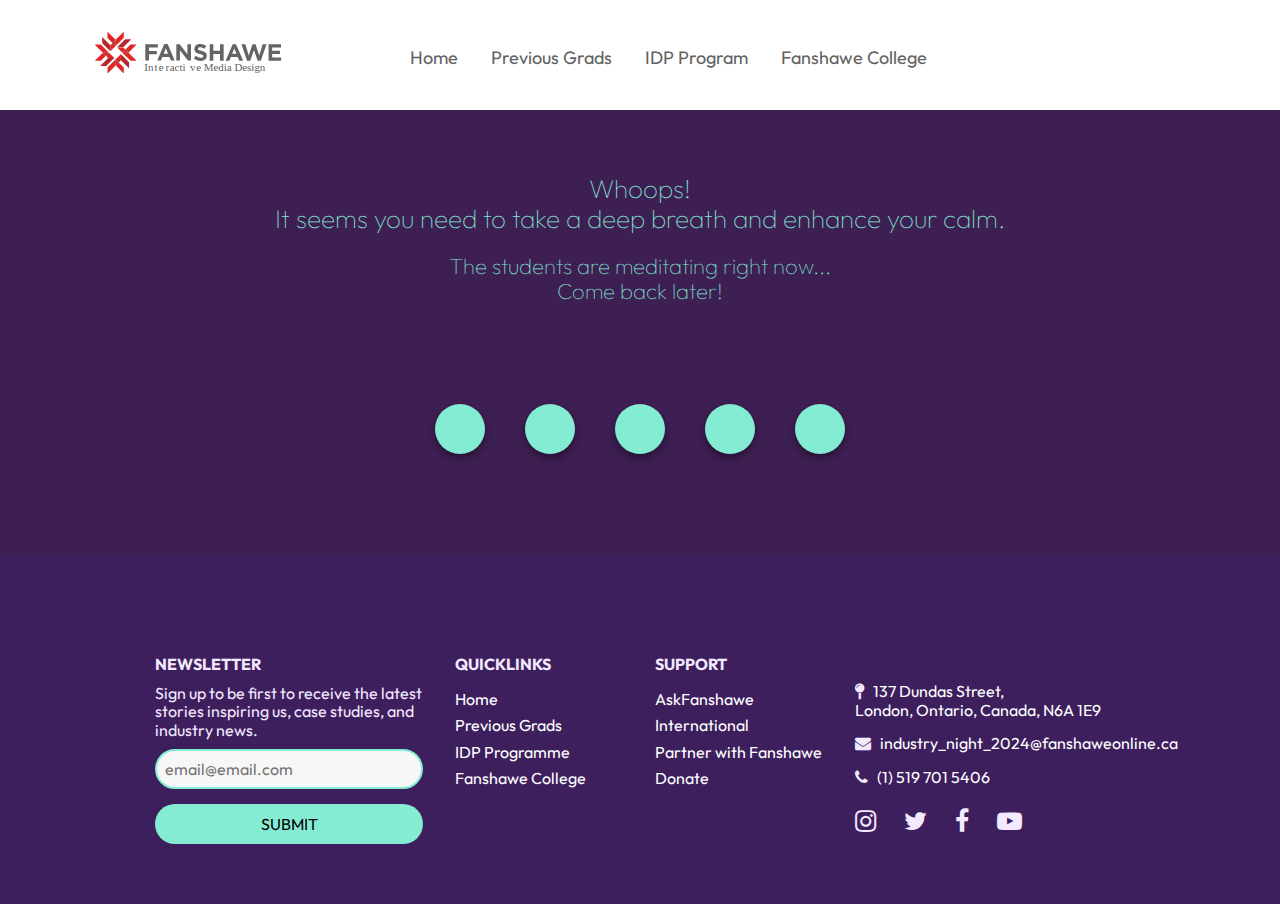
<file: page404.html>
<!DOCTYPE html>
<html lang="en">
<head>
    <meta charset="UTF-8">
    <meta name="viewport" content="initial-scale=1.0, width=device-width">
    <title>Welcome to QUATRO</title>
    <!-- Link to reset or normalize before main.css
    only choose one -->
    <link href="https://fonts.googleapis.com/css2?family=Outfit:wght@300;500;800&display=swap" rel="stylesheet">
    <link rel="stylesheet" href="https://cdnjs.cloudflare.com/ajax/libs/font-awesome/4.7.0/css/font-awesome.min.css">
    <link href="css/normalize.css" rel="stylesheet">
    <link href="css/grid.css" rel="stylesheet">
    <link href="css/error.css" rel="stylesheet">
    <link href="css/main.css" rel="stylesheet">
</head>
<body>
    <h1 class="hidden">Industry Night</h1>
    <div id="sticky-nav-con">
        <header class="grid-con" id="main-header">
            <nav id="main-nav" class="col-span-full m-col-start-4 m-col-end-11">
                <h2 class="hidden">Main Navigation</h2>
                <button id="button"></button>
                <div id="burger-con">
                    <ul id="burger-menu">
                        <li><a href="index.html">Home</a></li>
                        <li><a href="page404.html">Previous Grads</a></li>
                        <li><a href="https://www.fanshawec.ca/programs/idp3-interactive-media-design/next#">IDP Program</a></li>
                        <li><a href="https://www.fanshawec.ca/#">Fanshawe College</a></li>
                        <li></li>
                    </ul>
                </div>
            </nav>
            <div id="logo" class="col-span-full m-col-start-1 m-col-end-4">
                <a href="index.html"><img src="images/fanshawe-college-idp.svg" id="FanshaweLogo" alt="Fanshawe College Logo"></a>
            </div>

        

        </header>
   </div>



    <main>
    <section class="full-width-grid-con" >
        <h2 class="hidden">This is for Page 404</h2>
      
        <div id="error" class="col-span-full">
        <h2>Whoops! <br>It seems you need to take a deep breath and enhance your calm.</h2> 
        <h3>The students are meditating right now... <br> Come back later! </h3>
        </div>

        <div class="bubble-container col-span-full">
        <div class="bubble"></div>
        <div class="bubble"></div>
        <div class="bubble"></div>
        <div class="bubble"></div>
        <div class="bubble"></div>
        </div>     
    </section>
   
    </main>
    <footer id="footer-con">
        <div class="grid-con">
            <h2 class="hidden">Footer Info</h2>

            <div id="footer-newsletter" class="col-span-full m-col-start-2 m-col-end-5">
                <!-- <img src="images/QuatroWhiteFontOnly.svg" alt="white quatro logo"> -->
                <h3>NEWSLETTER</h3>
                <p>Sign up to be first to receive the latest stories inspiring us, case studies, and industry news.</p>
                <form action="email.php" method="POST" enctype="text/plain">
                    <input name="emailAddress" type="text" required placeholder="email@email.com">
                    <input name="submit" type="submit" value="SUBMIT">
                </form>
            </div>

            <nav id="footer-nav" class="col-start-1 col-end-3 m-col-start-5 m-col-end-7">
                <h2 id="quick">QUICKLINKS</h2>
                <ul>
                    <li><a href="index.html">Home</a></li>
                    <li><a href="page404.html">Previous Grads</a></li>
                    <li><a href="shop.html">IDP Programme</a></li>
                    <li><a href="page404.html">Fanshawe College</a></li>
                   
                    
                </ul>
            </nav>

            <nav id="footer-nav-quicklinks" class="col-start-3 col-end-5 m-col-start-7 m-col-end-9">
                <h2>SUPPORT</h2>
                <ul>
                    <li><a href="page404.html">AskFanshawe</a></li>
                    <li><a href="page404.html">International</a></li>
                    <li><a href="page404.html">Partner with Fanshawe</a></li>
                    <li><a href="page404.html">Donate</a></li>
                    
                </ul>
            </nav>

            <div id="footer-right" class="col-span-full m-col-start-9 m-col-end-13">
                <h2 class="hidden">Company Info</h2>
                    <p><i class="fa fa-map-pin"></i>&nbsp;&nbsp;&nbsp;137 Dundas Street,<br>
                    London, Ontario, Canada, N6A 1E9</p>
                    
                    <p class="emailReservations"><i class="fa fa-envelope"></i>&nbsp;&nbsp;&nbsp;industry_night_2024@fanshaweonline.ca</p>
                   
                    <p><i class="fa fa-phone"></i>&nbsp;&nbsp;&nbsp;(1) 519 701 5406</p>

                <div id="footer-icons">
                    <ul>
                       
                        <li><a href="https://www.instagram.com/fanshawesdpa/?hl=en"><i class="fa fa-instagram"></i></a></li>
                        <li><a href="https://twitter.com/i/flow/login?redirect_after_login=%2Fdesignfanshawe"><i class="fa fa-twitter"></i></a></li>
                        <li><a href="https://www.facebook.com/FanshaweSDPA"></a><i class="fa fa-facebook"></i></li>
                        <li><a href="https://www.youtube.com/watch?v=MVpYQYDSRKw"></a><i class="fa fa-youtube-play"></i></li>
                    </ul>  
                </div>

            </div>

         </div>
    </footer>  

   
    <script src="js/main.js"></script>
</body>
</html>
</file>
<file: css/error.css>
body {
  background-color: #312c38;
  font-family: 'Outfit', sans-serif;
}

#error h2  {
  margin-top: 5%;
  text-align: center;
  color: #83ECD3;
  font-size: 22px;
  font-weight: lighter;
  margin-bottom: 20px;
}

#error h3 {
  text-align: center;
  color: #83ECD3;
  font-size: 18px;
  font-weight: lighter;
}


.bubble-container {
  display: flex;
  justify-content: center;
  margin-top: 80px;
  margin-bottom: 80px;
}

.bubble {
  width: 30px;
  height: 30px;
  border-radius: 50%;
  background-color: #83ECD3;
  position: relative;
  margin: 20px;
  animation-name: explode;
  animation-duration: 1s;
  animation-timing-function: ease-out;
  animation-fill-mode: forwards;
  animation-iteration-count: infinite;
  box-shadow: 0 4px 8px rgba(0, 0, 0, 0.4);
  animation-direction: alternate;
}

.bubble:nth-child(2) {
  animation-delay: 0.2s;
}

.bubble:nth-child(3) {
  animation-delay: 0.4s;
}

@keyframes explode {
  0% {
    transform: scale(1);
    opacity: 1;
  }
  50% {
    transform: scale(1.5);
    opacity: 0.5;
  }
  100% {
    transform: scale(0);
    opacity: 0;
  }
}

@media screen and (min-width: 768px) {
  #error h2  {
    font-size: 26px;
  }

  #error h3 {
  font-size: 22px;
  }

  .bubble {
  width: 50px;
  height: 50px;
  }
 }
</file>
<file: css/main.css>
#main-header {
    background-color: white;
}

#main-logo {
    height: 60px;
    position: relative;
    margin-top: 20px;
    margin-bottom: 20px;
    margin-left: 30px;
}



#hero-main {
    height: 220px;
    object-fit: cover;
 }


/* 2. ---Main Nav--- */

#main-nav button {
    width: 20px;
    height: 20px;
    background: url(../images/burger.svg) no-repeat center;
    margin-top: 15px;
    margin-bottom: 20px;
    transition: all .5s ease;
    border: 0;
 }
 
 #main-nav button.expanded {
    transform: rotate(90deg);
 }
 
 #burger-con {
    margin-top: 36px;
    margin-bottom: 20px;
    display: none;
 }
 
 #burger-con.slide-toggle {
    display: block;
 }
 
 #main-nav ul {
    list-style: none;
    padding: 0;
    margin: 0;
 }
 
 #main-nav ul li a {
    text-decoration: none;
    display: block;
    padding: 10px 0 10px 0;
    text-align: center;
    color: #626262;
 }
 
 #main-nav ul li a:hover {
    color: #3E1F5E;
    border-bottom: 3px solid #3E1F5E;
 }
 
 #main-nav ul li {
    border-bottom: 1px solid #efefef;
 }
 
 #main-nav ul li:first-child {
    border-top: 1px solid #efefef;
 }
 
 #main-nav ul li:last-child {
    margin-bottom: 10px;
 }

 #contact-now-top {
    display: none;
 }

.buttonReg {
        
    border-radius: 50px;
    background-color: #49b293;
    border: 2px solid  white;
}


#registerNow {
    height: 50px;
    grid-column: 1/-1;
    grid-row: 3/3;
    margin-bottom: 80px;
}

#fanshaweLink {
    height: 50px;
    grid-column: 1/-1;
    margin-top: 0;
  
}


#fanshaweLink h3 {
    padding-top: 10px;
}



.buttonReg h3 {
    color: black;
    text-align: center;
}
 
 #logo {
    height: 60px;
    max-width: 288px;
    margin-bottom: 20px;
 }

 /* Main Nav  */

#hero-con {
    background-color: #3E1F5E;
    height: 1033px;
    object-fit: cover;
   
}

#hero-con img {
    max-width: 250%;
    grid-column: 1/-1;
    grid-row: 1/1;
    justify-self: center;
}


#tagline {
    margin-top: 20px;
    grid-row: 1/1;
}


#tagline h3 {
    margin-top: 19px;

    font-size: 62px;

    text-align: center;
    color: white;
    font-family: 'Londrina Shadow', cursive;
    text-shadow: 1px 3px 10px cyan;
    letter-spacing: 5px;
    margin-bottom: 60px;
    
}

#tagline h4, h5 {
    color: white;
    font-size: 14px;
    margin-bottom: 10px;
    text-align: center;
}

#tagline p {
    color: white;
   
}

.date-industry {
    color: #49b293;
    font-size: 18px;
    margin-bottom: 10px;
}


.desktop {
    display: none;
}
#hero-can {
   
    width: 200%;
    margin-top: 40px;
    justify-self: center;
}

#hero-can-mobile {
    display: none;
}
#hero-con .grid-con {
  
     grid-column: 2/3;
    grid-row: 1/1;
     margin: 0;
}


#shopOnline h4 {
    color: white;
    font-size: 12px;
    padding-top: 18px;
    text-align: center;
}


.highlight-orange {
    color: #F6871F;
}

.playButton{
    background-color: #ffffff00;
    cursor: pointer;
    box-shadow: none;
    /* grid-row: 3/3; */
    margin-top: 190%;
    margin-left: 5.5rem;
    position: absolute;
}

.pauseButton {
    background-color: #ffffff00;
    cursor: pointer;
    box-shadow: none;
    /* grid-row: 3/3; */
    position: absolute;
     margin-top: 190%;
    margin-left:9rem;
}

.playButton i, .pauseButton i {
    color: #ffff;
    padding: 15px;
    background-color: none;
    font-size: .6rem;
}


#myVideo {
    height: 47%;
    /* width: 100%; */
    max-width: 1920px !important;
    max-height: 1080px !important;
    position: relative;
    margin-top: 10px;
}


#hero-con h5 {
    font-weight: 500;
    font-size: 16px;
    line-height: 20px;
    grid-row: 3/3;
    height: 75px;
}



#features-con {
    background-color: #E3F4EE;
    height: 919px;
}

#productsCon2 {
    background-color: #FFF5F4;
    height: 523px;
}

#product-two, #product-three, #product-four, #product-five {
    display: none;
}


#productsCon2 h2 {
    margin-top: 30px;
    font-size: 35px;
    color: #2c2c2c;
    font-weight: 700;
    text-align: left;
   
}

#product-one {
    object-fit: cover;
    display: flex;
    justify-content: center;
}


#features-con h2 {
    margin-top: 25px;
    height: 54px;
    font-size: 30px;
    color: #435350;
    font-weight: 500;
    text-align: center;
}

#products-con h2 {
    margin-top: 30px;
    font-size: 35px;
    color: #435350;
    font-weight: 700;
    text-align: left;
   
}


.feature {
    box-shadow: rgba(0, 0, 0, 0.15) 0px 10px 15px 0px;
      
    text-align: center;
    /* border: 3px solid  #F6871F; */
    background-color: #A4BB6A;
    border-radius: 30% 0 0 0;
    height: 150px;
    margin-top: 30px;
    margin-bottom: 30px;
    
}

.feature img {
    margin-left: 35px;
    display: flex;
    margin-top: 25px;
    width: 50%;
}

.feature:hover {
    background-color: #8aa051;
}

.feature h3 {
    font-size: 16px;
    margin-top: 15px;
    color: white;
    padding-left: 5px;
    padding-right: 5px;
    font-weight: 500;
}

#aboutUs-con {
    background-color: #FFF5F4;
    height: 1500px;
}

#aboutUs-con .grid-con {
    grid-row: 1/3;
}

#aboutUs-con div img {
    border-radius: 30px;
}

#products-con {
    height: 500px;
    color: white;
    background-color: #FFF5F4;
}


.specialOffers {
    height: 118px;   
}


.latestProducts {
    padding-top: 55px;
    height: 118px;
    display: flex;
    justify-content: center;
    background-color: #BFE4F6;
    text-align: center;
    border-radius: 30px;
    font-size: 22px;
}

.latestProducts i {
    font-size: larger;
    color: #FCCB42;
    transform: rotate(-30deg);
}

#products-h2 { 
    height: 54px;
}


.product {
    height: 160px;
    margin-bottom: 20px;
}

#product2, #product3, #product4 {
    display: none;
}

.dot-slider {
    text-align: center;
}
.dot {
    height: 20px;
    width: 20px;
    margin-right: 10px;
    background-color: #bbb;
    border-radius: 50%;
    display: inline-block;
}

.dot-slider .dot:first-child {
    background-color: black;
}





#ourPartners-h2 {
    height: 54px;
}

#ourPartners {
    background: rgb(151,215,237);
    background: linear-gradient(114deg, rgba(151,215,237,1) 0%, rgba(193,236,251,1) 48%, rgba(124,201,228,1) 100%);
    height: 1105px;
}


.ourPartners-logo {
    margin-top: 50px;
    height: 130px;
}


.questionCon button {
    cursor: pointer;
}


#ourPartners h2 {
    margin-top: 20px;
    text-align: center;
    font-size: 30px;
}

#ourPartners ul {
    padding-left: 0;
}

#ourPartners ul li {
    margin-bottom: 20px;
    list-style: none;
    
}

#ourPartners ul li button {
    background-color: #FBFFC4;
    border: #2c2c2c 2px solid;
    border-radius: 30px;
    height: 56px;
    width: 290px;
   
}


#testimonialCon {
    height: 654px;
    background-color: #FFF5F4;
}


#promoProduct {
    height: 320px;
    position: relative;
    margin-top: 20px;
   
    
}

#learnMore p {
    color: white;
}

#promoProduct img {
    border-radius: 30px;
}

.linktoProducts {
    position: absolute;
    top: 180px;
    left: 15px;
    height: 62px;
    width: 260px;
    background-color: white;
    border-radius: 12px;
    border: 1px solid #2c2c2c;
}

.linktoProducts h3 {
    font-size: 16px;
    font-weight: 500;
    padding-top: 5px;
    padding-left: 10px;
}

.linktoProducts hr {
    margin-top: 5px;
    margin-bottom: 3px;
    width: 237px;
}

.linktoProducts p {
    font-size: 14px;
    padding-top: 0;
    padding-bottom: 10px;
    padding-left: 10px;
}

#testimonialCon h4 {
    font-size: 25px;
    border-bottom: 3px solid #2c2c2c;
}

#testimonialCon h5 {
    margin-top: 18px;
}

.testimoneeJob {
    margin-top: -40px;
    font-size: 12px;
}

.testimonialUser {
    margin-top: 15px;
    border-radius: 50%;
}

#footer-newsletter input {
	width: 290px;
	height: 43px;
    padding: 8px;
    border: 2px solid #83ECD3;
    border-radius:  30px;
    background-color: #f7f7f7;
    margin-bottom: 15px;
    font: inherit;
}

#footer-newsletter h3, #footer-newsletter p {
    color: #f4eaff;
	margin-left: 0;
    margin-bottom: 10px;
}
#footer-newsletter textarea {
    height: 300px;
}

#footer-newsletter label {
    color: #f4eaff;
	font-size: 26px;
}

#footer-newsletter input[type="submit"] {
    width: 290px;
	height: 43px;
    background-color: #83ECD3;
    color: black;
    border: none;
    transition: all 200ms ease-in;
	font: inherit;
}

#footer-newsletter input[type="submit"]:hover {
    background-color: white;
    color: #83ECD3;
    cursor: pointer;
}

#footer-nav-quicklinks h2, #footer-nav h2 {
    color: #f4eaff;
    /* margin-top: 30px; */
    margin-bottom: 30px;
}

#footer-nav ul, #footer-nav-quicklinks ul {
    padding-left: 0;
    list-style-type: none;
}

#footer-nav ul li, #footer-nav-quicklinks ul li {
    margin-bottom: 10px;
    
}

#footer-nav ul li a, #footer-nav-quicklinks ul li a {
    color: white;
    font-size: 14px;
}

#email {
    margin-top: 10px;
}

#email-submit {
    margin-top: 10px;
}

#quicklinks, #support {
    margin-top: 30px;
}

#footer-icons {
    margin-top: 30px;
}

#footer-newsletter img {
    
    width: 80%;
    margin: 20px 0 20px 20px;
}

#footer-right p {
    color: white;
    margin-top: 15px;
}

#footer-icons ul {
    padding-left: 0;
}

#footer-right i {
    color: #f4eaff;
}

#footer-icons ul li {
    color: #f4eaff;
    font-size: 30px;
    list-style: none;
    display: inline;
    margin-right: 40px;
}

#footer-icons ul li i {
   font-size: 40px;
}


.hr-style {
    margin-bottom: 30px;
    border-left: 0;
    height: 3px;
    background-color: black;
}

#footer-nav ul li a:hover, #footer-nav-quicklinks ul li a:hover {
    color: #83ECD3;
    
}

#quick:hover {
    color: #83ECD3;
}

#footer-icons ul li i:hover {
    color: #83ECD3;
}

#footer-con {
    height: 830px;
    background-color: #3E1F5E;
}

/* Contact Page */

#contactSec {
    height: 1381px;
    background-color: #FFF5F4;


}

#helpSection-left {
    margin-top: 50px;
}

.needOrder h3, .press h3, .careers h3 {
    font-size: 20px;
    margin-bottom: 30px;
    margin-top: 25px;
}

.needOrder ul li a, .press p a, .careers p a {
    color: #2c2c2c;
}

.needOrder ul li a:hover, .press p a:hover, .careers p a:hover {
    border-bottom: 2px solid #F6871F;
}


.needOrder ul li {
    margin-bottom: 22px;
}

#contacts-icons ul {
    list-style-type: none;
    padding-left: 0;
}

#contacts-icons ul li {
    display: inline-block;
    font-size: 50px;
    color: #F6871F;
    margin-right: 20px;
}

#contacts-icons ul li i:hover {
    color: #2c2c2c;
}

#contact-form-fields-right {
    margin-top: 30px;
}

#contact-form-fields-right h3 {
    font-size: 45px;
    font-weight: 700;
    margin-bottom: 15px;
}

#contact-form-fields-right form {
    margin-top: 30px;
    margin-bottom: 40px;
    border-radius: 50px;
    display: flex;
    flex-direction: column;
}

#contact-form-fields-right input, textarea {
    padding: 6px;
    margin-bottom: 10px;
    border-style: none;
    height: 46px;
}

#contact-form-fields-right form label span {
   color: red;
}

#contact-form-fields-right select {
    height: 46px;
    background-color: white;
    border-style: none;
    color: #626262;
    margin-bottom: 10px;
}

#contact-form-fields-right label {
   margin-bottom: 10px;

}

#contact-form-fields-right input[type="submit"] {
    margin-top: 10px;
    border: none;
    background-color: #F6871F;
    transition: all 200ms ease-in;
}

#contact-form-fields-right input[type="submit"]:hover {
    background-color: white;
    color: #F6871F;
    border: 2px solid #F6871F;
    
}
#lineSeparator {
    height: 5px;
    border-bottom: 3px solid #2c2c2c;
    padding-top: 20px;
}


#shopSection {
    height: 2238px;
}


.promo {
    height: 427px;
    
}

#product-section {
    padding-top: 40px;
   background-color: #FFF5F4;
}


#product-photos {
    padding-top: 10px;
    background-color: #FFF5F4;
}


.filter h3 {
    font-size: 30px;
    margin-bottom: 30px;
}

#product-section p {
    text-align: right;
}


.tags h3 {
    font-size: 30px;
}


  .tags {
    order: 6;
  }

#product-photos {
    margin-top: 0;
}

.addtoCart {
    border-radius: 30px;
    background-color: #F6871F;
    height: 45px;
    width: 204px;
    text-align: center;
    margin-left: 40px;
}


.addtoCart h4 {
    color: white;
    font-weight: 500;
    padding-top: 10px;
    font-size: 18px;
}


.lightbox { 
    width: 70vw; /* vw = viewport width => screen width */
    height: 100vh; /* vh = viewport height => screen height */
    position: absolute;
    top: 5%;
    left: 15%;
    background-color: #FFFDE6;
    background-repeat: no-repeat;
    background-size: 55vh; /* 55% of the viewport height */
    background-position: 40px bottom;
    z-index: 5000;
    display: none;
    border: 3px solid #F6871F;
}

.lightbox_close {
    position: relative;
    top: 20px;
    left: 90%;

    color: #212221;
    font-size: 3em;

    text-decoration: none;

    font-weight: bolder;
}

.lightbox_close:hover { opacity: 0.5; color: #F6871F; }

.lightbox article {
    width: 92%;
    /* margin-left: 40%; */
    padding-top: 10px;
    padding-left: 50px;
}

.lightbox  article p {
    line-height: 1.6 !important;
}

.lightbox  article h2 {
    font-size: 60px;
}

.productPrice h3 {
    font-size: 30px;
}

.productPrice p {
    text-align: right;
}

.quantity {
    border: 1px solid #212221;
    padding: 10px 20px 10px 20px;
}
.price {
    font-weight: 700;
}

.lightbox  article img {
    max-width: 10%;
    background-color: white;
    border: 2px solid #F6871F;
}


.responsive {
    width: 100%;
    height: auto;
  }



.gallery::-webkit-scrollbar { 
    width: 0;
    height: 0;
}

.active {
	scroll-snap-type: unset;
}

.gallery li {
	scroll-snap-align: center;
	display: inline-block;
	border-radius: 3px;
	font-size: 0;
}

#registerNow {
    margin-top: 20px;
}
#registerNow h3 {
    padding: 15px;
    color: white;
    font-size: 12px;
}

.tools h2 {
    text-align: center;
    font-size: 20px;
    margin-top: 10px;
    color: white;
}

.tools ul {
    list-style-type: none;
    text-align: center;
    padding-left: 0;
    letter-spacing: 20px;
    padding-top: 20px;
    margin-top: 0;
}

.tools ul li {
       display: inline-block;
       text-align: center;
       
}

.tools ul li:last-child {
    padding-top: 19px;
    padding-bottom: 20px;
}


.tools ul li h4 {
    display: none;
}

.overlay {
    position: absolute;
    top: 0;
    bottom: 0;
    left: 0;
    right: 0;
    height: 100%;
    width: 100%;
    opacity: 0;
    transition: .5s ease;
    background-color: #008CBA;
  }
  
  .container:hover .overlay {
    opacity: 1;
  }
  
  .text {
    color: white;
    font-size: 20px;
    position: absolute;
    -webkit-transform: translate(-50%, -50%);
    -ms-transform: translate(-50%, -50%);
    transform: translate(-50%, -50%);
    text-align: center;
  }

#IDP h3 {
    color: white;
    text-align: center;
    font-size: 40px;
    margin-top: 10px; 
}

.studentPortfoliocon h2 {
    color: white;
    text-align: center;
    font-size: 40px;
    margin-top: 10px; 
}


#IDP h4 {
    text-align: left;
}

#IDP p {
    color: white;
    margin-left: 0;
    text-align: left;
    font-size: 15px;  
}

.course {
    margin-top: 20px;
    border: solid 2px #49B293; 
    border-radius: 20px;
    height: 900px;
    background-color: #3E1F5E;
}

#testimonials-con h2 {
    color: white;

    text-align: center;
    font-size: 40px;
    margin-top: 10px; 
}

.review {
    padding: 25px;
    border: solid 1px #49B293; 
    background-color: #3E1F5E;
    border-radius: 30px;
    box-shadow: 1px 2px 5px black;
  }

.review img {
    border-radius: 20px;
   
}

  .gallery {
	padding: 1rem;
	display: grid;
	/* grid-template-columns: repeat(10, 30vw); */
	grid-template-rows: 1fr;
	grid-column-gap: 1rem;
	grid-row-gap: 1rem;
	overflow: scroll;
	height: 40vh;
	scroll-snap-type: both mandatory;
	scroll-padding: 1rem;
    scrollbar-width: none;
    -ms-overflow-style: none;
}

.review p {
    font-family:'Segoe UI', Tahoma, Geneva, Verdana, sans-serif;
    color: white;
 }

 .review h3 {
    color: white;
    padding-top: 15px;
    text-align: center;
  }

  .stars {
    text-align: center;
  }

  .student-names ul {
    list-style: none;
    padding-top: 30px;

}

.student-names ul li {
   
   text-align: center;
   margin-bottom: 10px;
}

.student-names ul li a {
    color: white;
    font-size: 10px;
    background-image: linear-gradient(
        to right,
        #54b3d6,
        #83ECD3 50%,
        #fff 50%
      );
      background-size: 200% 100%;
      background-position: -100%;
      -webkit-background-clip: text;
      -webkit-text-fill-color: transparent;
      transition: all 0.3s ease-in-out;  
    
 }

 
 .student-names ul li a:hover {
    background-position: 0;
	font-size:80%;

 }

 .student-names ul li a:before {
    content: '';
    background: #54b3d6;
    /* display: block; */
    position: absolute;
    bottom: -3px;
    left: 0;
    width: 0;
    height: 3px;
    transition: all 0.3s ease-in-out; 

 }

 .student-names ul li a:hover::before {
    width: 100%;
 }

 #registerNow {
        
            margin-top: -546px;
        }


@media screen and (min-width: 768px) {

    #sticky-nav-con {
        position: sticky;
        top: 0px;
        /* border-bottom: solid 1px #FCE7B2; */
        z-index: 1; 
        background-color: #fff;
       
        /* had to set z-index as css filters was causing images to overlap, see below */
     }

     #main-header {
        background-color: white;
     }

     #promo {
        height: 277px;
        object-fit: cover;
     }

     .desktop {
    display: block;
    }
     #FanshaweLogo {
        width: 250%;
        margin-left: 20px;
    }
    #tagline {
        margin-top: 67px;
    }
    #tagline h3 {
        margin-left: 0;
        text-align: left;
        font-size: 60px;
        margin-top: 0; 

        color: white;
    font-family: 'Londrina Shadow', cursive;
    text-shadow: 2px 6px 20px cyan;
    letter-spacing: 5px;
    }


    #tagline h4, h5 {
        text-align: left;
    }




    #tagline p {
        margin-top: -40px;
        text-align: left;
        font-size: 15px;  
    }


    #hero h4 {
        
        margin-top: 30px;
    }

     #button {
        display: none;
     }
  
     #logo {
        width: 100%;
        margin-top: 32px;
        order: -1;
     }
  
     #burger-con {
        display: block;
        font-size: 12px;
     }
  
     #burger-con ul li, #burger-con ul li:first-child {
        border: none;
        display: inline;
     }
  
     #main-nav ul li a {
        font-size: 14px;
        display: inline;
     }

     .mobile {
        display: none;
     }
  
     #burger-con ul li {
        margin-right: 10px;
     }
  
     #burger-con ul li:last-child {
        margin-right: 0;
     }

     #main-nav ul li:last-child {
        display: none;
     }
  
     #main-nav {
        
        margin-top: 4%;
        margin-bottom: 4%;
        padding-left: 30px;
     }
  

     .pauseButton {
        background-color: #ffffff00;
        cursor: pointer;
        margin-top: 33%;
        box-shadow: none;
        position: absolute;
        margin-left: 73.3%;
        margin-top: 22rem;
    }
    .playButton {
        background-color: #ffffff00;
        cursor: pointer;
        margin-top: 33%;
        box-shadow: none;
        position: absolute;
        margin-left: 66.5%;
        margin-top: 22rem;
    }
    
    .playButton i {
        color: #ffff;
        padding: 15px;
        background-color: none;
        font-size: .7rem;
    
    }
    
    .pauseButton i {
        color: #ffff;
        padding: 15px;
        background-color: none;
        font-size: .7rem;
        
    }
    
    #myVideo {
        height: 37%;
        /* width: 100%; */
        max-width: 1920px !important;
        max-height: 1080px !important;
        position: relative;
        margin-top: 0;
    }

     #contact-now-top {
        color: #fff;
        font-size: 16px;
        display: flex;
        justify-content: center;
        align-items: center;
        transition: all 0.3s ease-in-out;
     } 

    .contact-now {
        color: #fff;
        font-family: 'Outfit';
        text-align: center;
        padding: 10px;
        border-radius: 20px;
        background-color: #F6871F;
        font-size: 16px;
        font-weight: 400;   
    }
    
    #contact-now-top {
        color: white;
    }
    
    .contact-now:hover {
        background-color: #F6871F;
        color: #435350;
    }
    

    #hero-con {
        background-color: white;
        height: 398px;
    }

    #hero-con img {
        max-width: 100%;
    }

    #hero-main {
        height: 398px;
    }


    #hero-can {
        width: 100%;
        margin-top: 85px;
        
    }

    .hero h4 {
        text-align: center;
        margin-top: 25px;
    }
    

    #features-con {
       
        height: 416px;
    }

    .feature {
         height: 126px;
        width: 127px;
        margin-top: 30px;
        margin-bottom: 30px;
        
    }

    .feature:nth-child(3) {
       margin-left: 34px;
    }

    .feature:nth-child(4) {
        margin-left: 7px;
     }

     .feature:last-child {
        margin-left: -20px;
     }

    #features-con h2 {
        margin-top: 30px;
        font-size: 35px;
        color: #435350;
        font-weight: 500;
        text-align: center;
    }

   

    #features-box {
        margin-top: 50px; 
    }

    .feature img {
        margin-left: 40px;
        display: flex;
        margin-top: 20px;
        width: 40%;
    }

    #products-con {
        height: 490px;  
    }

    #productsCon2 {
        height: 354px;
    }

  
 

   #aboutUs-con {
    background-color: #FFF5F4;
    height: 400px;
    }

   

    .drinksNumber h3 span {
        font-weight: 700;
        font-size: 50px;
    }

    .drinksNumber h4 span {
        font-weight: 500;
        font-size: 12px;
    }
        
    .foodDisplay {
        margin-top: 110px;
        height: 190px;
        grid-row: 2/3;
    }
    
    .drinksDisplay {
        height: 190px;
        grid-row: 2/3;
    }
    
    .latestProducts { 
        margin-top: 210px;
        height: 95px;
        grid-row: 2/3;
    }


    
    #ourPartners {
    height: 520px;
    }

    #ourPartners ul li button {
        height: 34px;
        width: 363px;
       
    }
    

    
    #ourPartners h2 {
        margin-top: 30px;
        font-size: 35px;
        color: #435350;
        font-weight: 700;
        text-align: center;
       
    }

    
    #testimonialCon {
        height: 708px;
        
    }

    #quotation {
        height: 40px;
    }
    
    #promoProduct {
        height: 279px;
        
    }

    #testimonialCon h4 {
        height: 180px;
    }

    .linktoProducts {
        top: 230px;
        height: 62px;
        width: 332px;
    }

    .linktoProducts p {
        font-size: 14px;
        padding-top: 0;
        padding-bottom: 10px;
        padding-left: 10px;
    }
    

    .linktoProducts hr {
       
        width: 305px;
    }

    #testimonialCon h4 {
        font-size: 35px;
    }

    #testimonialCon h5 {
        font-size: 25px;
    }

    .testimoneeJob {
        margin-top: -50px;
        font-size: 16px;
    }

    #footer-con {
        height: 310px;
    }

    #footer-newsletter img {
        margin-left: 0;
        width: 100%;
        grid-row: 1/2;
    }

    #footer-newsletter p {
        font-size: 12px;
    }

    #footer-newsletter input {
        width: 169px;
        height: 28px;
    }

    #footer-newsletter input[type="submit"] {
        width: 169px;
        height: 28px;
    }

    #footer-newsletter input[type="text"], #footer-newsletter input[type="submit"] {
        font-size: 12px;
    }

    #footer-nav ul li a, #footer-nav-quicklinks ul li a {
        font-size: 12px;
       
    }

   

    #footer-newsletter, #footer-nav, #footer-nav-quicklinks {
        margin-top: 85px;
       
    }

    #footer-nav h2, #footer-nav-quicklinks h2 {
        margin-bottom: 10px;
       
    }

    #footer-nav ul li, #footer-nav-quicklinks ul li {
        margin-bottom: 0;
       
    }

    #footer-right {
        margin-top: 100px;
    }
    #footer-right p {
        font-size: 12px;
        margin-bottom: 0;
    }

    #footer-icons {
        margin-top: 0;
    }
    #footer-icons ul li {
        margin-right: 25px;
    }

    #footer-icons ul li i {
        font-size: 25px;
    }

    .tools h2 {
        text-align: center;
        font-size: 2rem;
        margin-top: 10px;
    }
    
    .tools ul {
        padding-left: 0;
        letter-spacing: 20px;
        padding-top: 0;
    }
    
    .tools ul li {
           display: inline-block;
           text-align: center;          
    }

    .tools ul li img {
        width: 4em;    
 }
    
    .tools ul li:last-child {
        padding-top: 19px;
        padding-bottom: 20px;
    }
    
    
    .tools ul li h4 {
        display: none;
    }

    /* Contact Page */

    #contactSec {
        height: 680px;
    }
    .categories {
        order: 5;
      }
      .tags {
        order: 6;
      }

    
    #testimonials-con {
        /* background-color: #3E1F5E; */
        height: 690px;
        
        /* background-image: url(../images/folder.webp); */
    }

   
    #student-con {
        background: linear-gradient(to top, #83ecd3  20%, #3e1f5e 80%);
        height: 650px;
        border-radius: 0 0  50px 50px;
    }

    #testimonials-con h2 {
        color: white;
        margin-top: 40px;
        font-size: 50px;
        text-align: center;
       
    }

    #student-con h2 {
        color: white;
        margin-top: 40px;
        font-size: 50px;
        text-align: center;
       
    }

    .student-names ul {
        list-style: none;

    }

    .student-names ul li {
       text-align: center;
      margin-bottom: 10px;
      

    }

    .student-names ul li a {
        color: white;
        font-size: 18px;    
 
     }

    

     .review p {
        font-family:'Segoe UI', Tahoma, Geneva, Verdana, sans-serif;
     }

     .review h3 {
        padding-top: 15px;
        text-align: center;
      }

    .success-con {
        margin: 1rem;
        position: relative;
        overflow: hidden;
        height: 31%;
        }

        .slides-container {
        width: 100%;
        display: flex;
        overflow: scroll;
        scroll-behavior: smooth;
        list-style: none;
        margin: 0;
        padding: 0;
        height: max-content;
        }

        
        .slide-arrow {
        /* position: absolute; */
        display: flex;
        top: 0;
        bottom: 0;
        margin: auto;
        height: 4rem;
        background-color: white;
        border: none;
        width: 2rem;
        font-size: 3rem;
        padding: 0;
        cursor: pointer;
        opacity: 0.5;
        transition: opacity 100ms;
        }

        .slide-arrow:hover,
        .slide-arrow:focus {
        opacity: 1;
        }

        #slide-arrow-prev {
        left: 0;
        padding-left: 0.25rem;
        border-radius: 0 2rem 2rem 0;
        }

        #slide-arrow-next {
        right: 0;
        padding-left: 0.75rem;
        border-radius: 2rem 0 0 2rem;
        }

        .slide {
        width: 100%;
        height: 31%;
        flex: 1 0 100%;
        }

        .slide p{
            color: #ffff;
            text-align: center;
            font-size: 19px;
            line-height: 1.5;
            margin-top: 7%;
            margin-bottom: 5%;
            margin-left: 10%;
            margin-right: 10%;
        }

        /* .slide:nth-child(1) {
        background-color: #49b293;
        }

        .slide:nth-child(2) {
        background-color: #b03532;
        }

        .slide:nth-child(3) {
        background-color: #6a478f;
        margin: 0;
        }

        .slide:nth-child(4) {
        background-color: #da6f2b;
        } */

        .slides-container {

            scrollbar-width: none; /* Firefox */
            -ms-overflow-style: none;  /* Internet Explorer 10+ */
        }
        
        /* WebKit */
        
        .slides-container::-webkit-scrollbar { 
            width: 0;
            height: 0;
        }

       
        #registerNow {
            margin-top: 327px;
            height: 50px;
            grid-column: 1/4;
            grid-row: 1/3;
            
        }

        #myVideo {
            grid-column: 8/12;
            grid-row: 1/3;
        }


        #fanshaweLink {
            height: 50px;
            grid-column: 6/9;
            margin-top: -100px;
            
        }

        #learnMore {
            margin-top: 20px;
            height: 200px;
        }

        .course {
            height: 405px;
        }

        .gallery {
            padding: 1rem;
            display: grid;
            grid-template-columns: repeat(10, 30vw);
            grid-template-rows: 1fr;
            grid-column-gap: 1rem;
            grid-row-gap: 1rem;
            overflow: scroll;
            height: 80vh;
            scroll-snap-type: both mandatory;
            scroll-padding: 1rem;
            scrollbar-width: none;
            -ms-overflow-style: none;
        }
        
        .student-names ul li a:hover {
            background-position: 0;
            font-size:150%;
        
         }
       
        
   

}

@media screen and (min-width: 1200px) {

    #logo {
        width: 70%;
        margin-left: 20px;
    }

    #main-header {
        height: 110px;
     }

     #main-nav {
        margin-top: 3%;
        margin-bottom: 2%;
        margin-left: 25px;
     }

     #main-nav ul li a {
        font-size: 18px;
     }
  
     #burger-con ul li {
        margin-right: 30px;
        
     }
  
     #burger-con {
        margin-top: 28px;
     }
  

     #hero-con {
        height: 455px;
   }


 .promo {
    height: 427px;
    object-fit: cover;
 }
 
   #hero-can {
    width: 100%;
    margin-top: 120px;
    
    }

    
    #tagline {
        margin-top: 21px;
     }

     .hero h4 {
        text-align: left;
     }

    #tagline h3 {
        margin-left: 50px;
        font-size: 80px;
        margin-top: 10px; 
        color: white;
        margin-bottom: 0;
    }

    #tagline h4, h5 {
        margin-left: 50px;
        font-size: 20px;
    }

    .date-industry {
        font-size: 25px;
        line-height: 30px;
    }

    #tagline h5 {
        font-size: 20px;
    }

    #IDP h3 {
        margin-left: 50px;
        margin-top: 20px;
    }
    #IDP p {
        margin-left: 50px;
        font-size: 20px;
        margin-top: 20px;
    }

    #tagline p {
            margin-top: -20px;
    
        margin-left: 50px;
        font-size: 20px;
    }



    #hero-main {
         height: 455px;
    }

    


    #features-con {
        
        height: 387px;
    }
   
    .feature {
        height: 180px;
        width: 200px;
        margin-top: 30px;
        margin-bottom: 30px;
        
    }

    .feature img {
        margin-left: 50px;
        display: flex;
        margin-top: 20px;
        width: 50%;
    }

    #features-con h2 {
        margin-top: 30px;
        font-size: 35px;
        color: #435350;
        font-weight: 500;
        text-align: center;
    }

    .feature:nth-child(3) {
        margin-left: 59px;
     }
 
     .feature:nth-child(4) {
         margin-left: 16px;
      }
 
      .feature:last-child {
         margin-left: -28px;
      }

      .feature h3 {
        font-size: 20px;
        font-weight: 500;
    }

    #products-con {
        height: 479px;
        
    }

    #productsCon2 {
        height: 575px;
    }


    .Qproduct {
        height: 315px;
    }
/* 
    .product {
        height: 255px;
        margin-bottom: 20px;
    } */

    #aboutUs-con {
        background-color: #FFF5F4;
        height: 622px;
    }

    .specialOffers {
        height: 150px;
        grid-row: 2/3;
    }
    
    .drinksNumber {
        height: 474px;
        position: relative;
        grid-row: 2/3;
    }

       
    .drinksNumber h3 {
        margin-top: 100px;
        font-size: 40px;
        text-align: center;
        font-weight: 500;
    }

    .drinksNumber h3 span {
        font-weight: 700;
        font-size: 50px;
    }

  

    .drinksNumber h4 {
        margin-top: 20px;
        font-size: 16px;
        text-align: center;
        font-weight: 500;
    }

    .drinksNumber h4 span {
       line-height: 30px;
        font-weight: 500;
        font-size: 20px;
    }
   
    .foodDisplay {
        margin-top: 180px;
        height: 297px;
        grid-row: 2/3;
    }
    
    .drinksDisplay {
        height: 297px;
        grid-row: 2/3;
    }
    
    .latestProducts { 
        margin-top: 322px;
        height: 150px;
        grid-row: 2/3;
    }

    #ourPartners {
        height: 797px;
    }

    #ourPartners ul li button {
        height: 56px;
        width: 570px;
       
    }


    #testimonialCon {
        height: 464px;
        
    }
    .linktoProducts {
        top: 250px
    }

    .testimonialUser {
        margin-top: -30px;
    }

    #testimonialCon h4 {
        margin-top: -20px;
        height: 133px; 
    }

    #testimonialCon h5 {
        margin-top: -30px;
    }
    #quotation {
        margin-top: 50px;
    }

    .testimoneeJob {
        margin-top: -80px;
    }

   
    #footer-con {
        height: 350px;
    }

    #footer-newsletter img {
        margin-left: -15px;
        width: 80%;
        grid-row: 1/2;
    }

    #footer-newsletter p {
        font-size: 16px;
    }

    #footer-newsletter input {
        width: 268px;
        height: 40px;
    }

    #footer-newsletter input[type="submit"] {
        width: 268px;
        height: 40px;
    }

    #footer-newsletter input[type="text"], #footer-newsletter input[type="submit"] {
        font-size: 16px;
    }

    #footer-nav ul li a, #footer-nav-quicklinks ul li a {
        font-size: 16px;
       
    }


    #footer-newsletter, #footer-nav, #footer-nav-quicklinks {
        margin-top: 101px;
       
    }

    #footer-nav h2, #footer-nav-quicklinks h2 {
        margin-bottom: 10px;
       
    }

    #footer-nav ul li, #footer-nav-quicklinks ul li {
        margin-bottom: 8px;
       
    }

    #footer-right {
        margin-top: 113px;
    }
    #footer-right p {
        font-size: 16px;
        margin-bottom: 0;
    }

    #footer-icons {
        margin-top: 0;
    }
    #footer-icons ul li {
        margin-right: 25px;
    }

    #footer-icons ul li i {
        font-size: 25px;
    }
   
    /* Contact Page */

    #contactSec {
        height: 731px;
    }


    
    .tags {
        order: 6;
      }
      /* Shop */
      .product-details {
        margin-top: -110px; 
    }
    .addtoCart {
       
        margin-left: 80px;
    }
    
    #registerNow h3 {
        font-size: 15px;
    }
    #registerNow {
        margin-left: 50px;
        grid-column: 1/4;
        grid-row: 3/3;
       margin-top: -750px;
    }

    .tools h2 {
        text-align: center;
        font-size: 3rem;
        margin-top: 20px;
    }
    
    .tools ul {
        padding-left: 0;
        letter-spacing: 30px;
        padding-top: 0;
    }
    
    .tools ul li {
           display: inline-block;
           text-align: center;          
    }

    .tools ul li img {
        width: 6em;    
 }
    .tools ul li img:hover {
        cursor: pointer;
    }

    .course {
        height: 650px;
    }

    .course button {
        background-color: #3E1F5E;
        border-radius: .5rem;
        box-shadow: none;
    }

    
    .course h2 {
        font-size: 5.5rem;
        text-align: center;
    }

    .course p {
        font-size: 1.2rem;
        line-height: 1.7rem;
        margin-bottom: 10px;
    }

    #promoProduct {
        margin-top: -20px;
       
        
    }

    #learnMore {
        margin-top: 0;
    
    }

    #testimonials-con {
        /* background-color: #3E1F5E; */
        height: 680px;
      
    }

    .pauseButton {
        background-color: #ffffff00;
        cursor: pointer;
        margin-top: 33%;
        box-shadow: none;
        position: absolute;
        margin-left: 62%;
        margin-top: 25.4rem;
    }
    .playButton {
        background-color: #ffffff00;
        cursor: pointer;
        margin-top: 33%;
        box-shadow: none;
        position: absolute;
        margin-left: 58%;
        margin-top: 25.4rem;
    }
    
    .playButton i {
        color: #ffff;
        padding: 15px;
        background-color: none;
        font-size: .7rem;
    
    }
    
    .pauseButton i {
        color: #ffff;
        padding: 15px;
        background-color: none;
        font-size: .7rem;
        
    }
    
    #myVideo {
        height: 42%;
        /* width: 100%; */
        max-width: 1920px !important;
        max-height: 1080px !important;
        position: relative;
        margin-top: 0;
    }

}


.slider-wrapper {
    margin: 1rem;
    position: relative;
    overflow: hidden;
   
  }
  

  .slides-container::-webkit-scrollbar { 
    width: 0;
    height: 0;
}



  .slides-container {
    /* height: calc(100vh - 2rem); */
    width: 100%;
    display: flex;
    overflow: scroll;
    scroll-behavior: smooth;
    list-style: none;
    margin: 0;
    padding: 0;
     -ms-overflow-style: none;  /* IE and Edge */
    scrollbar-width: none;  /* Firefox */
  }
  
  .slide-arrow {
    position: absolute;
    display: flex;
    top: 0;
    bottom: 0;
    margin: auto;
    height: 4rem;
    background-color: white;
    border: none;
    width: 2rem;
    font-size: 3rem;
    padding: 0;
    cursor: pointer;
    opacity: 0.5;
    transition: opacity 100ms;
  }
  
  .slide-arrow:hover,
  .slide-arrow:focus {
    opacity: 1;
  }
  
  #slide-arrow-prev {
    left: 0;
    padding-left: 0.25rem;
    border-radius: 0 2rem 2rem 0;
  }
  
  #slide-arrow-next {
    right: 0;
    padding-left: 0.75rem;
    border-radius: 2rem 0 0 2rem;
  }
  
  .slide {
    width: 100%;
    height: 100%;
    flex: 1 0 100%;
  }
</file>
<file: css/grid.css>
/* Tailwind and Bootstrap use px for media queries, with foundation using em
for this library we will stick with pixels */

/* ---General rules - scales images, videos to size of container--- */
img, embed, object, video, picture {
  max-width: 100%; 
}

/* ---Change the way the box model works, tells the browser to account for any border and padding in the values you specify for an element's width and height.--- */
a {
   text-decoration: none;
}
html {
  box-sizing: border-box; 
}

*, *::before, *::after {
  box-sizing: inherit; 
}

main {
   background-color: #3E1F53; 
}
/* ---Mini CSS reset--- */

body, p, h1, h2, h3, h4, h5 {
   margin: 0px; 
   padding: 0px;
   font-family: 'Outfit', sans-serif;
	font-size: 16px;
    color: #435350;    
}

/* ---Utility Classes--- */

.hidden {
   display: none;
}

.box {
   display: flex;
   justify-content: center;
   background-color: #292929;;
   color: white;
   border-radius: 5px;
   padding: 20px;
   text-align: center;
 }

.box2 {
   background-color: grey;
   color: white;
   border-radius: 5px;
   padding: 15px;
   text-align: center;
}

.box3 {
   background-color: rgb(187, 187, 187);
   color: white;
   border-radius: 5px;
}

.bg {
   background-color: #DBDBDB;
   color: rgb(27, 27, 27);
   border-radius: 5px;
   padding: 20px;
   text-align: center;
}

/* ---Mobile Library Grid Styles--- */

/* Note if you are using a grid size of 1920, you need to change the value of 1200px to 1920px on line 50 and 57 */

.full-width-grid-con {
   /* set this container as a grid, with 3 columns
   the other grid will sit in the middle column, this allows for overlapping content */
   display: grid; 
	grid-template-columns: 1fr minmax(0, 1200px) 1fr;  
}

 .grid-con { 
   display: grid;
   grid-template-columns: repeat(4, minmax(0, 1fr));
   grid-column-gap: 30px;
   max-width: 1200px;
   margin: 0 auto;
   padding-left: 15px;
   padding-right: 15px;
}

/* A keyword indicating that the property contributes nothing to the grid item's placement, indicating auto-placement, an automatic span, or a default span of 1. */
.col-auto {grid-column: auto;}
.col-span-1	{grid-column: span 1 / span 1;}
.col-span-2	{grid-column: span 2 / span 2;}
.col-span-3	{grid-column: span 3 / span 3;}
.col-span-4	{grid-column: span 4 / span 4;}
.col-span-full {grid-column: 1 / -1;}

.col-start-1	{grid-column-start: 1;}
.col-start-2	{grid-column-start: 2;}
.col-start-3	{grid-column-start: 3;}
.col-start-4	{grid-column-start: 4;}
.col-start-auto {grid-column-start: auto;}

.col-end-1	{grid-column-end: 1;}
.col-end-2	{grid-column-end: 2;}
.col-end-3	{grid-column-end: 3;}
.col-end-4	{grid-column-end: 4;}
.col-end-5	{grid-column-end: 5;}
.col-end-auto	{grid-column-end: auto;}

/* ---Tablet Library Grid Styles--- */

@media screen and (min-width: 768px) { 
   
   .grid-con { 
      display: grid; 
      grid-template-columns: repeat(12, minmax(0, 1fr));
      grid-column-gap: 20px;
      padding-left: 16px;
      padding-right: 16px;
   }

   .m-col-auto {grid-column: auto;}
   .m-col-span-1	{grid-column: span 1 / span 1;}
   .m-col-span-2	{grid-column: span 2 / span 2;}
   .m-col-span-3	{grid-column: span 3 / span 3;}
   .m-col-span-4	{grid-column: span 4 / span 4;}
   .m-col-span-5	{grid-column: span 5 / span 5;}
   .m-col-span-6	{grid-column: span 6 / span 6;}
   .m-col-span-7	{grid-column: span 7 / span 7;}
   .m-col-span-8	{grid-column: span 8 / span 8;}
   .m-col-span-9	{grid-column: span 9 / span 9;}
   .m-col-span-10 {grid-column: span 10 / span 10;}
   .m-col-span-11 {grid-column: span 11 / span 11;}
   .m-col-span-12 {grid-column: span 12 / span 12;}
   .m-col-span-full {grid-column: 1 / -1;}

   .m-col-start-1	{grid-column-start: 1;}
   .m-col-start-2	{grid-column-start: 2;}
   .m-col-start-3	{grid-column-start: 3;}
   .m-col-start-4	{grid-column-start: 4;}
   .m-col-start-5	{grid-column-start: 5;}
   .m-col-start-6	{grid-column-start: 6;}
   .m-col-start-7	{grid-column-start: 7;}
   .m-col-start-8	{grid-column-start: 8;}
   .m-col-start-9	{grid-column-start: 9;}
   .m-col-start-10	{grid-column-start: 10;}
   .m-col-start-11	{grid-column-start: 11;}
   .m-col-start-12	{grid-column-start: 12;}
   .m-col-start-13	{grid-column-start: 13;}
   .m-col-start-auto {grid-column-start: auto;}

   .m-col-end-1	{grid-column-end: 1;}
   .m-col-end-2	{grid-column-end: 2;}
   .m-col-end-3	{grid-column-end: 3;}
   .m-col-end-4	{grid-column-end: 4;}
   .m-col-end-5	{grid-column-end: 5;}
   .m-col-end-6	{grid-column-end: 6;}
   .m-col-end-7	{grid-column-end: 7;}
   .m-col-end-8	{grid-column-end: 8;}
   .m-col-end-9	{grid-column-end: 9;}
   .m-col-end-10	{grid-column-end: 10;}
   .m-col-end-11	{grid-column-end: 11;}
   .m-col-end-12	{grid-column-end: 12;}
   .m-col-end-13	{grid-column-end: 13;}
   .m-col-end-auto	{grid-column-end: auto;}

}

/* ---Desktop Library Grid Styles--- */

@media screen and (min-width: 1200px) { 

   .grid-con { 
      display: grid; 
      grid-template-columns: repeat(12, minmax(0, 1fr));
      grid-column-gap: 30px;
      padding-left: 15px;
      padding-right: 15px;
   }

   .l-col-auto {grid-column: auto;}
   .l-col-span-1	{grid-column: span 1 / span 1;}
   .l-col-span-2	{grid-column: span 2 / span 2;}
   .l-col-span-3	{grid-column: span 3 / span 3;}
   .l-col-span-4	{grid-column: span 4 / span 4;}
   .l-col-span-5	{grid-column: span 5 / span 5;}
   .l-col-span-6	{grid-column: span 6 / span 6;}
   .l-col-span-7	{grid-column: span 7 / span 7;}
   .l-col-span-8	{grid-column: span 8 / span 8;}
   .l-col-span-9	{grid-column: span 9 / span 9;}
   .l-col-span-10 {grid-column: span 10 / span 10;}
   .l-col-span-11 {grid-column: span 11 / span 11;}
   .l-col-span-12 {grid-column: span 12 / span 12;}
   .l-col-span-full {grid-column: 1 / -1;}

   .l-col-start-1	{grid-column-start: 1;}
   .l-col-start-2	{grid-column-start: 2;}
   .l-col-start-3	{grid-column-start: 3;}
   .l-col-start-4	{grid-column-start: 4;}
   .l-col-start-5	{grid-column-start: 5;}
   .l-col-start-6	{grid-column-start: 6;}
   .l-col-start-7	{grid-column-start: 7;}
   .l-col-start-8	{grid-column-start: 8;}
   .l-col-start-9	{grid-column-start: 9;}
   .l-col-start-10	{grid-column-start: 10;}
   .l-col-start-11	{grid-column-start: 11;}
   .l-col-start-12	{grid-column-start: 12;}
   .l-col-start-13	{grid-column-start: 13;}
   .l-col-start-auto {grid-column-start: auto;}

   .l-col-end-1	{grid-column-end: 1;}
   .l-col-end-2	{grid-column-end: 2;}
   .l-col-end-3	{grid-column-end: 3;}
   .l-col-end-4	{grid-column-end: 4;}
   .l-col-end-5	{grid-column-end: 5;}
   .l-col-end-6	{grid-column-end: 6;}
   .l-col-end-7	{grid-column-end: 7;}
   .l-col-end-8	{grid-column-end: 8;}
   .l-col-end-9	{grid-column-end: 9;}
   .l-col-end-10	{grid-column-end: 10;}
   .l-col-end-11	{grid-column-end: 11;}
   .l-col-end-12	{grid-column-end: 12;}
   .l-col-end-13	{grid-column-end: 13;}
   .l-col-end-auto	{grid-column-end: auto;}
}

/* ---X-Large Desktop Library Grid Styles--- */

@media screen and (min-width: 1920px) { 

col-start-2    .grid-con { 
      display: grid; 
      grid-template-columns: repeat(12, minmax(0, 1fr));
      grid-column-gap: 34px;
      padding-left: 17px;
      padding-right: 17px;
   }

   .xl-col-auto {grid-column: auto;}
   .xl-col-span-1	{grid-column: span 1 / span 1;}
   .xl-col-span-2	{grid-column: span 2 / span 2;}
   .xl-col-span-3	{grid-column: span 3 / span 3;}
   .xl-col-span-4	{grid-column: span 4 / span 4;}
   .xl-col-span-5	{grid-column: span 5 / span 5;}
   .xl-col-span-6	{grid-column: span 6 / span 6;}
   .xl-col-span-7	{grid-column: span 7 / span 7;}
   .xl-col-span-8	{grid-column: span 8 / span 8;}
   .xl-col-span-9	{grid-column: span 9 / span 9;}
   .xl-col-span-10 {grid-column: span 10 / span 10;}
   .xl-col-span-11 {grid-column: span 11 / span 11;}
   .xl-col-span-12 {grid-column: span 12 / span 12;}
   .xl-col-span-full {grid-column: 1 / -1;}

   .xl-col-start-1	{grid-column-start: 1;}
   .xl-col-start-2	{grid-column-start: 2;}
   .xl-col-start-3	{grid-column-start: 3;}
   .xl-col-start-4	{grid-column-start: 4;}
   .xl-col-start-5	{grid-column-start: 5;}
   .xl-col-start-6	{grid-column-start: 6;}
   .xl-col-start-7	{grid-column-start: 7;}
   .xl-col-start-8	{grid-column-start: 8;}
   .xl-col-start-9	{grid-column-start: 9;}
   .xl-col-start-10	{grid-column-start: 10;}
   .xl-col-start-11	{grid-column-start: 11;}
   .xl-col-start-12	{grid-column-start: 12;}
   .xl-col-start-13	{grid-column-start: 13;}
   .xl-col-start-auto {grid-column-start: auto;}

   .xl-col-end-1	{grid-column-end: 1;}
   .xl-col-end-2	{grid-column-end: 2;}
   .xl-col-end-3	{grid-column-end: 3;}
   .xl-col-end-4	{grid-column-end: 4;}
   .xl-col-end-5	{grid-column-end: 5;}
   .xl-col-end-6	{grid-column-end: 6;}
   .xl-col-end-7	{grid-column-end: 7;}
   .xl-col-end-8	{grid-column-end: 8;}
   .xl-col-end-9	{grid-column-end: 9;}
   .xl-col-end-10	{grid-column-end: 10;}
   .xl-col-end-11	{grid-column-end: 11;}
   .xl-col-end-12	{grid-column-end: 12;}
   .xl-col-end-13	{grid-column-end: 13;}
   .xl-col-end-auto	{grid-column-end: auto;}
}
</file>
